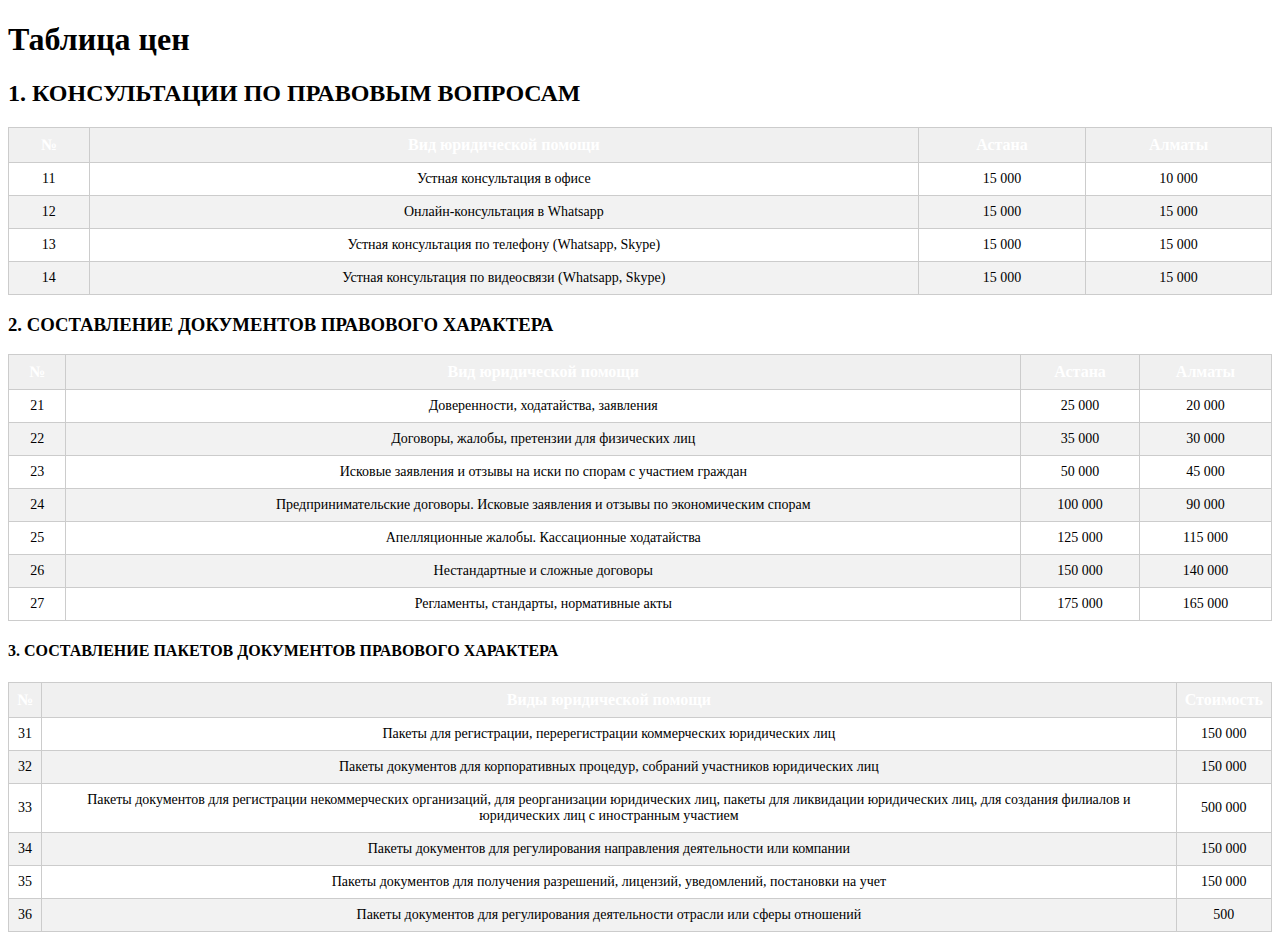
<file: pages/4.html>
<!DOCTYPE html> 
<html lang="ru"> 
<head> 
  <title>Таблица цен</title> 
  <link rel="stylesheet" href="2style.css"> 
</head> 
<body> 
  <header> 
    <h1>Таблица цен</h1> 
    <h2>1. КОНСУЛЬТАЦИИ ПО ПРАВОВЫМ ВОПРОСАМ</h2> 
  </header> 
  <main> 
    <table> 
      <thead> 
        <tr> 
          <th>№</th> 
          <th>Вид юридической помощи</th> 
          <th>Астана</th> 
          <th>Алматы</th> 
        </tr> 
      </thead> 
      <tbody> 
        <tr> 
          <td>11</td> 
          <td>Устная консультация в офисе</td> 
          <td>15 000</td> 
          <td>10 000</td> 
        </tr> 
        <tr> 
          <td>12</td> 
          <td>Онлайн-консультация в Whatsapp</td> 
          <td>15 000</td> 
          <td>15 000</td> 
        </tr> 
        <tr> 
          <td>13</td> 
          <td>Устная консультация по телефону (Whatsapp, Skype)</td> 
          <td>15 000</td> 
          <td>15 000</td> 
        </tr> 
        <tr> 
          <td>14</td> 
          <td>Устная консультация по видеосвязи (Whatsapp, Skype)</td> 
          <td>15 000</td> 
          <td>15 000</td> 
        </tr> 
      </tbody> 
    </table> 
  </main> 
</body> 
</html> 
 
<h3>2. СОСТАВЛЕНИЕ ДОКУМЕНТОВ ПРАВОВОГО ХАРАКТЕРА</h3> 
<table class="table"> 
    <thead> 
      <tr> 
          <th>№</th> 
          <th>Вид юридической помощи</th> 
          <th>Астана</th> 
          <th>Алматы</th> 
        </tr> 
      </thead> 
      <tbody> 
        <tr> 
          <td>21</td> 
          <td>Доверенности, ходатайства, заявления</td> 
          <td>25 000</td> 
          <td>20 000</td> 
        </tr> 
        <tr> 
          <td>22</td> 
          <td>Договоры, жалобы, претензии для физических лиц</td> 
          <td>35 000</td> 
          <td>30 000</td> 
        </tr> 
        <tr> 
          <td>23</td> 
          <td>Исковые заявления и отзывы на иски по спорам с участием граждан</td> 
          <td>50 000</td> 
          <td>45 000</td> 
        </tr> 
        <tr> 
          <td>24</td> 
          <td>Предпринимательские договоры. Исковые заявления и отзывы по экономическим спорам</td> 
          <td>100 000</td> 
          <td>90 000</td> 
        </tr> 
        <tr> 
          <td>25</td> 
          <td>Апелляционные жалобы. Кассационные ходатайства</td> 
          <td>125 000</td> 
          <td>115 000</td> 
        </tr> 
        <tr> 
          <td>26</td> 
          <td>Нестандартные и сложные договоры</td> 
          <td>150 000</td> 
          <td>140 000</td> 
        </tr> 
        <tr> 
          <td>27</td> 
          <td>Регламенты, стандарты, нормативные акты</td> 
          <td>175 000</td> 
          <td>165 000</td> 
        </tr> 
      </tbody> 
    </table> 
  </main> 
</body> 
</html> 
 
<h4>3. СОСТАВЛЕНИЕ ПАКЕТОВ ДОКУМЕНТОВ ПРАВОВОГО ХАРАКТЕРА</h4> 
  <table class="table"> 
    <thead> 
      <tr> 
        <th>№</th> 
        <th>Виды юридической помощи</th> 
        <th>Стоимость</th> 
      </tr> 
    </thead> 
    <tbody> 
      <tr> 
        <td>31</td> 
        <td>Пакеты для регистрации, перерегистрации коммерческих юридических лиц</td> 
        <td>150 000</td> 
      </tr> 
      <tr> 
        <td>32</td> 
        <td>Пакеты документов для корпоративных процедур, собраний участников юридических лиц</td> 
        <td>150 000</td> 
      </tr> 
      <tr> 
        <td>33</td> 
        <td>Пакеты документов для регистрации некоммерческих организаций, для реорганизации юридических лиц, пакеты для ликвидации юридических лиц, для создания филиалов и юридических лиц с иностранным участием</td> 
        <td>500 000</td> 
      </tr> 
      <tr> 
        <td>34</td> 
        <td>Пакеты документов для регулирования направления деятельности или компании</td> 
        <td>150 000</td> 
      </tr> 
      <tr> 
        <td>35</td> 
        <td>Пакеты документов для получения разрешений, лицензий, уведомлений, постановки на учет</td> 
        <td>150 000</td> 
      </tr> 
      <tr> 
        <td>36</td> 
        <td>Пакеты документов для регулирования деятельности отрасли или сферы отношений</td> 
        <td>500
</file>
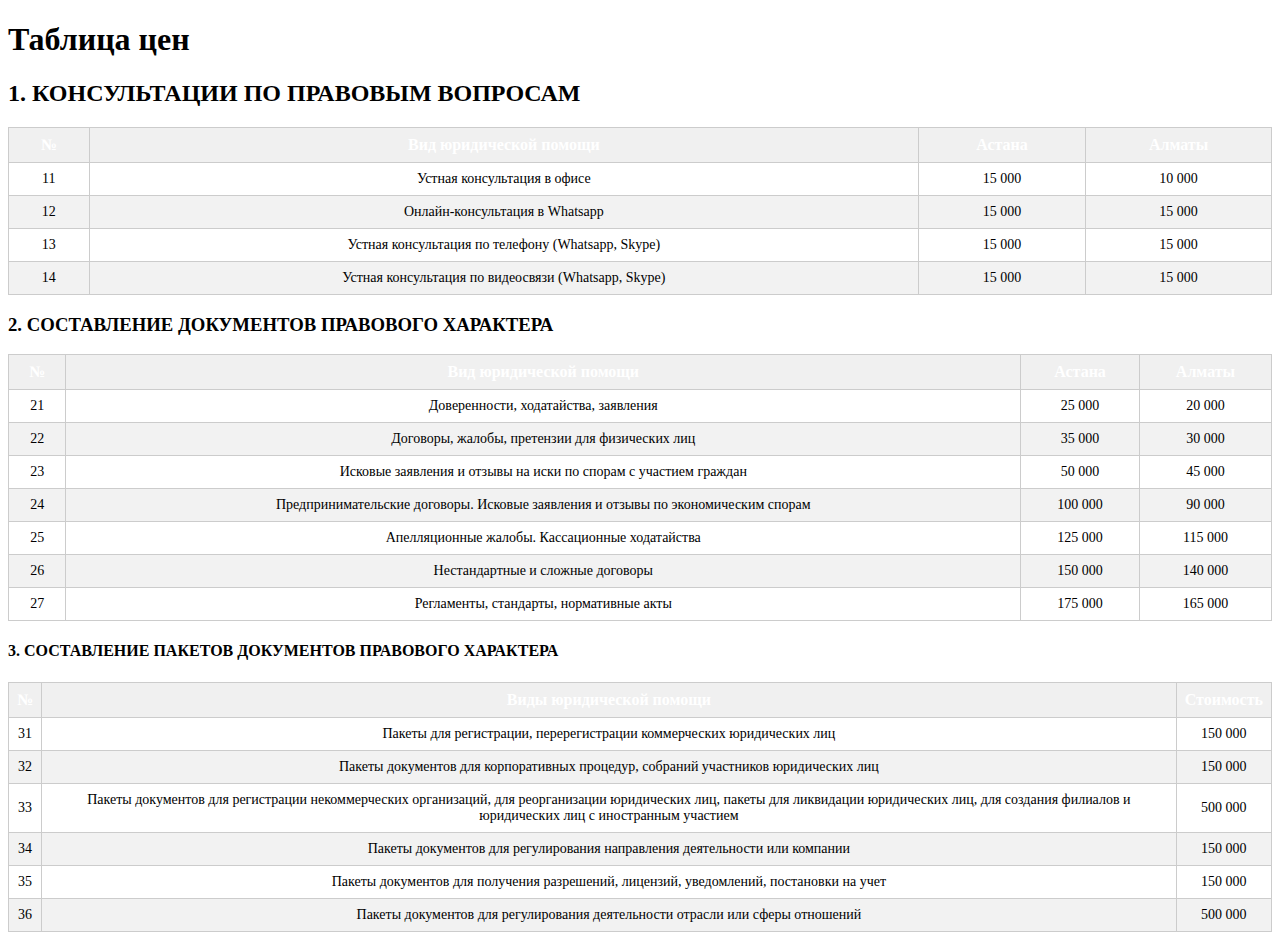
<file: img/pages/4.html>
<!DOCTYPE html>
<html lang="ru">
<head>
  <title>Таблица цен</title>
  <link rel="stylesheet" href="2style.css">
</head>
<body>
  <header>
    <h1>Таблица цен</h1>
    <h2>1. КОНСУЛЬТАЦИИ ПО ПРАВОВЫМ ВОПРОСАМ</h2>
  </header>
  <main>
    <table>
      <thead>
        <tr>
          <th>№</th>
          <th>Вид юридической помощи</th>
          <th>Астана</th>
          <th>Алматы</th>
        </tr>
      </thead>
      <tbody>
        <tr>
          <td>11</td>
          <td>Устная консультация в офисе</td>
          <td>15 000</td>
          <td>10 000</td>
        </tr>
        <tr>
          <td>12</td>
          <td>Онлайн-консультация в Whatsapp</td>
          <td>15 000</td>
          <td>15 000</td>
        </tr>
        <tr>
          <td>13</td>
          <td>Устная консультация по телефону (Whatsapp, Skype)</td>
          <td>15 000</td>
          <td>15 000</td>
        </tr>
        <tr>
          <td>14</td>
          <td>Устная консультация по видеосвязи (Whatsapp, Skype)</td>
          <td>15 000</td>
          <td>15 000</td>
        </tr>
      </tbody>
    </table>
  </main>
</body>
</html>

<h3>2. СОСТАВЛЕНИЕ ДОКУМЕНТОВ ПРАВОВОГО ХАРАКТЕРА</h3>
<table class="table">
    <thead>
      <tr>
          <th>№</th>
          <th>Вид юридической помощи</th>
          <th>Астана</th>
          <th>Алматы</th>
        </tr>
      </thead>
      <tbody>
        <tr>
          <td>21</td>
          <td>Доверенности, ходатайства, заявления</td>
          <td>25 000</td>
          <td>20 000</td>
        </tr>
        <tr>
          <td>22</td>
          <td>Договоры, жалобы, претензии для физических лиц</td>
          <td>35 000</td>
          <td>30 000</td>
        </tr>
        <tr>
          <td>23</td>
          <td>Исковые заявления и отзывы на иски по спорам с участием граждан</td>
          <td>50 000</td>
          <td>45 000</td>
        </tr>
        <tr>
          <td>24</td>
          <td>Предпринимательские договоры. Исковые заявления и отзывы по экономическим спорам</td>
          <td>100 000</td>
          <td>90 000</td>
        </tr>
        <tr>
          <td>25</td>
          <td>Апелляционные жалобы. Кассационные ходатайства</td>
          <td>125 000</td>
          <td>115 000</td>
        </tr>
        <tr>
          <td>26</td>
          <td>Нестандартные и сложные договоры</td>
          <td>150 000</td>
          <td>140 000</td>
        </tr>
        <tr>
          <td>27</td>
          <td>Регламенты, стандарты, нормативные акты</td>
          <td>175 000</td>
          <td>165 000</td>
        </tr>
      </tbody>
    </table>
  </main>
</body>
</html>

<h4>3. СОСТАВЛЕНИЕ ПАКЕТОВ ДОКУМЕНТОВ ПРАВОВОГО ХАРАКТЕРА</h4>
  <table class="table">
    <thead>
      <tr>
        <th>№</th>
        <th>Виды юридической помощи</th>
        <th>Стоимость</th>
      </tr>
    </thead>
    <tbody>
      <tr>
        <td>31</td>
        <td>Пакеты для регистрации, перерегистрации коммерческих юридических лиц</td>
        <td>150 000</td>
      </tr>
      <tr>
        <td>32</td>
        <td>Пакеты документов для корпоративных процедур, собраний участников юридических лиц</td>
        <td>150 000</td>
      </tr>
      <tr>
        <td>33</td>
        <td>Пакеты документов для регистрации некоммерческих организаций, для реорганизации юридических лиц, пакеты для ликвидации юридических лиц, для создания филиалов и юридических лиц с иностранным участием</td>
        <td>500 000</td>
      </tr>
      <tr>
        <td>34</td>
        <td>Пакеты документов для регулирования направления деятельности или компании</td>
        <td>150 000</td>
      </tr>
      <tr>
        <td>35</td>
        <td>Пакеты документов для получения разрешений, лицензий, уведомлений, постановки на учет</td>
        <td>150 000</td>
      </tr>
      <tr>
        <td>36</td>
        <td>Пакеты документов для регулирования деятельности отрасли или сферы отношений</td>
        <td>500 000</td>
      </tr>
    </tbody>
  </table>
</body>
</html>
</file>
<file: pages/2style.css>
table {
    width: 100%;
    border-collapse: collapse;
  }
  
  th, td {
    border: 1px solid #ccc;
    padding: 10px;
  }
  
  th {
    background-color: #007bff;
    color: white;
  }
  
  td {
    text-align: center;
  }
  table {
    width: 100%;
    border-collapse: collapse;
  }
  
  th, td {
    border: 1px solid #ccc;
    padding: 10px;
  }
  
  th {
    background-color: #007bff;
    color: white;
  }
  
  td {
    text-align: center;
  }
  
  tr:nth-child(even) {
    background-color: #f2f2f2;
  }
  table {
    border-collapse: collapse;
    width: 100%;
    border: 1px solid #ccc;
  }
  
  th, td {
    padding: 8px;
    text-align: center;
  }
  
  th {
    background-color: #f0f0f0;
  }
  
  td {
    font-size: 14px;
  }
</file>
<file: img/pages/2style.css>
table {
    width: 100%;
    border-collapse: collapse;
  }
  
  th, td {
    border: 1px solid #ccc;
    padding: 10px;
  }
  
  th {
    background-color: #007bff;
    color: white;
  }
  
  td {
    text-align: center;
  }
  table {
    width: 100%;
    border-collapse: collapse;
  }
  
  th, td {
    border: 1px solid #ccc;
    padding: 10px;
  }
  
  th {
    background-color: #007bff;
    color: white;
  }
  
  td {
    text-align: center;
  }
  
  tr:nth-child(even) {
    background-color: #f2f2f2;
  }
  table {
    border-collapse: collapse;
    width: 100%;
    border: 1px solid #ccc;
  }
  
  th, td {
    padding: 8px;
    text-align: center;
  }
  
  th {
    background-color: #f0f0f0;
  }
  
  td {
    font-size: 14px;
  }
</file>
